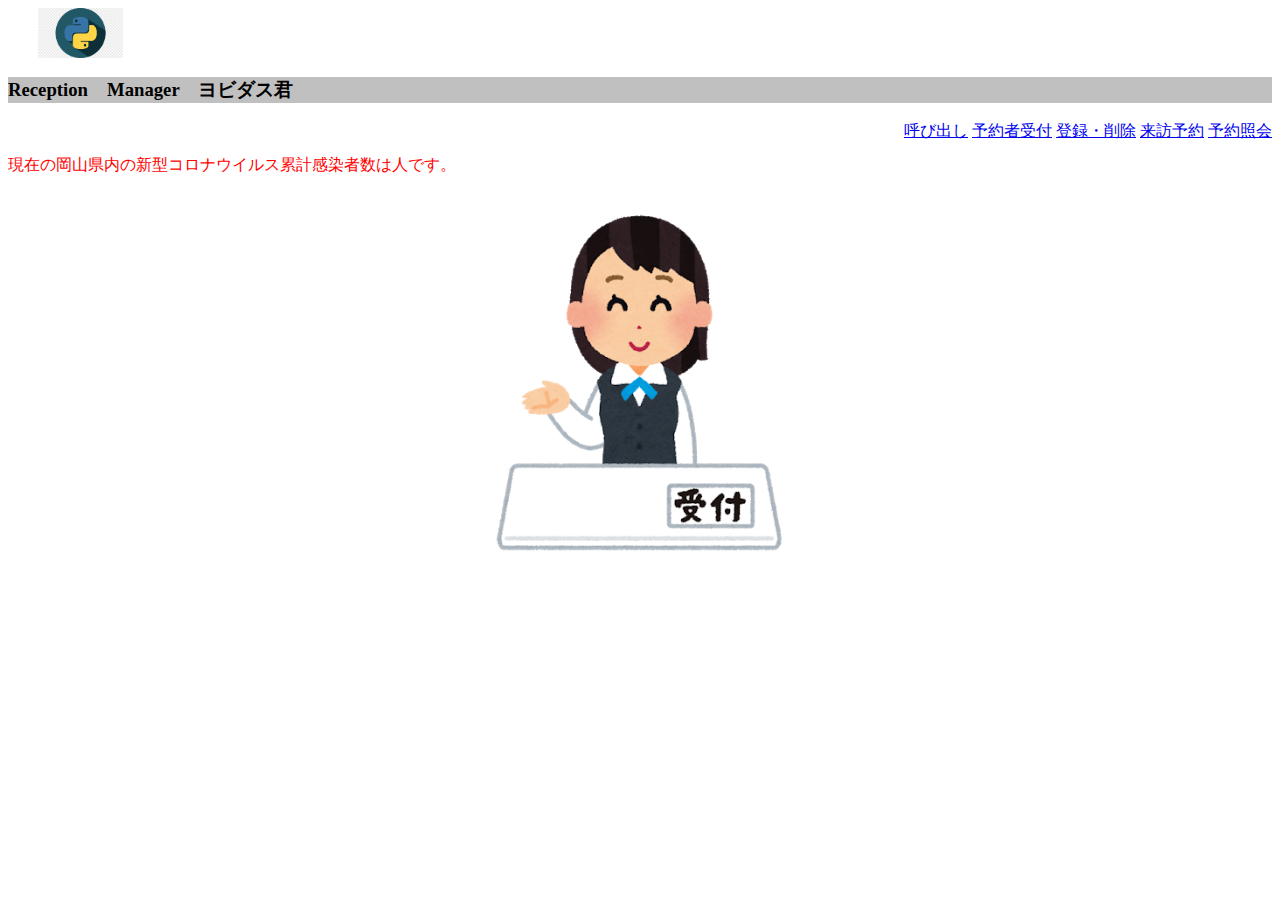
<file: Seo_intern/SERIO_IS_Program_2020/IS-TeamB/Frontend/index.html>
<style>
    [v-cloak] {
        display: none;
    }
</style>

<html lang="ja">
    <head>
        <meta charset="UTF-8">
        <title>受付</title>
        <script src="js/vue.min.js"></script>
        <script src="js/axios.min.js"></script>
        <script src="js/vue-router.js"></script>
        <script src="js/staff.js"></script>           
        <script src="js/call.js"></script> 
        <script src="js/resvisit.js"></script>
        <script src="js/appointment.js"></script>
        <script src="js/covid.js"></script>
        <link rel="stylesheet" href="./css/loveimg.css">
        <link rel="stylesheet" href="./css/inquiry.css">
        <script src="js/inquiry.js"></script>
        <script src="js/home.js"></script>
        <link rel="icon" href="img/logo.png">
       <!-- <meta property="og:image" content="https://www.serio.inc/assets/images/common/ogp.jpg"> -->

        <script src="js/covid.js"></script>
        <!-- <link href="https://use.fontawesome.com/releases/v5.0.8/css/all.css" rel="stylesheet"> -->
    </head>

    <body style="background-color:#fffffffd">
        
        <div id="app">
            <header  id="header">  
                <link rel="icon" href="img/logo.png">   
                <div class="siteLogo"><a  href="index.html" ></a></div>

                <div style="background-color: silver;"><h3 style="text-decoration: none;color:black; font-family: 'Kaushan Script', cursive">Reception　Manager　ヨビダス君</h3><div>
                <div style="text-align: right ; float: right; ">
                    <router-link to="/call"><font size="3" >呼び出し</font></router-link>    
                    <router-link to="/resvisit">予約者受付</router-link>  
                    <router-link to="/staff">登録・削除</router-link> 
                    <router-link to="/appointment">来訪予約</router-link>  
                    <router-link to="/inquiry">予約照会</router-link> 
                </div>
                <!-- <h1 class="siteLogo" ><span><a></a><p href="index.html" style="text-decoration: none;color:black; font-family: 'Kaushan Script', cursive">Reception　Manager　ヨビダス君</p></span></h1>  -->

                <!-- <p class="animated" id="covid"></p> -->
                <!-- <p class="animated">ちなみに、現在の岡山県内の新型コロナウイルス累計感染者数は{{cova}}人らしいです…(ﾟДﾟ;)</p> -->
                <!-- <cov></cov> -->
            </header>  
            <router-view></router-view>                
        <script src="js/index.js"></script>
        </div>
    </body>
</html>
<style>
    .animated {
      animation: move-y .5s infinite alternate ease-in-out;
      display: inline-block;
      color: red;
    }
    @keyframes move-y {
      from {
        transform: translateY(0);
      }
      to {
        transform: translateY(10px);
      }
    }
</style>
</file>
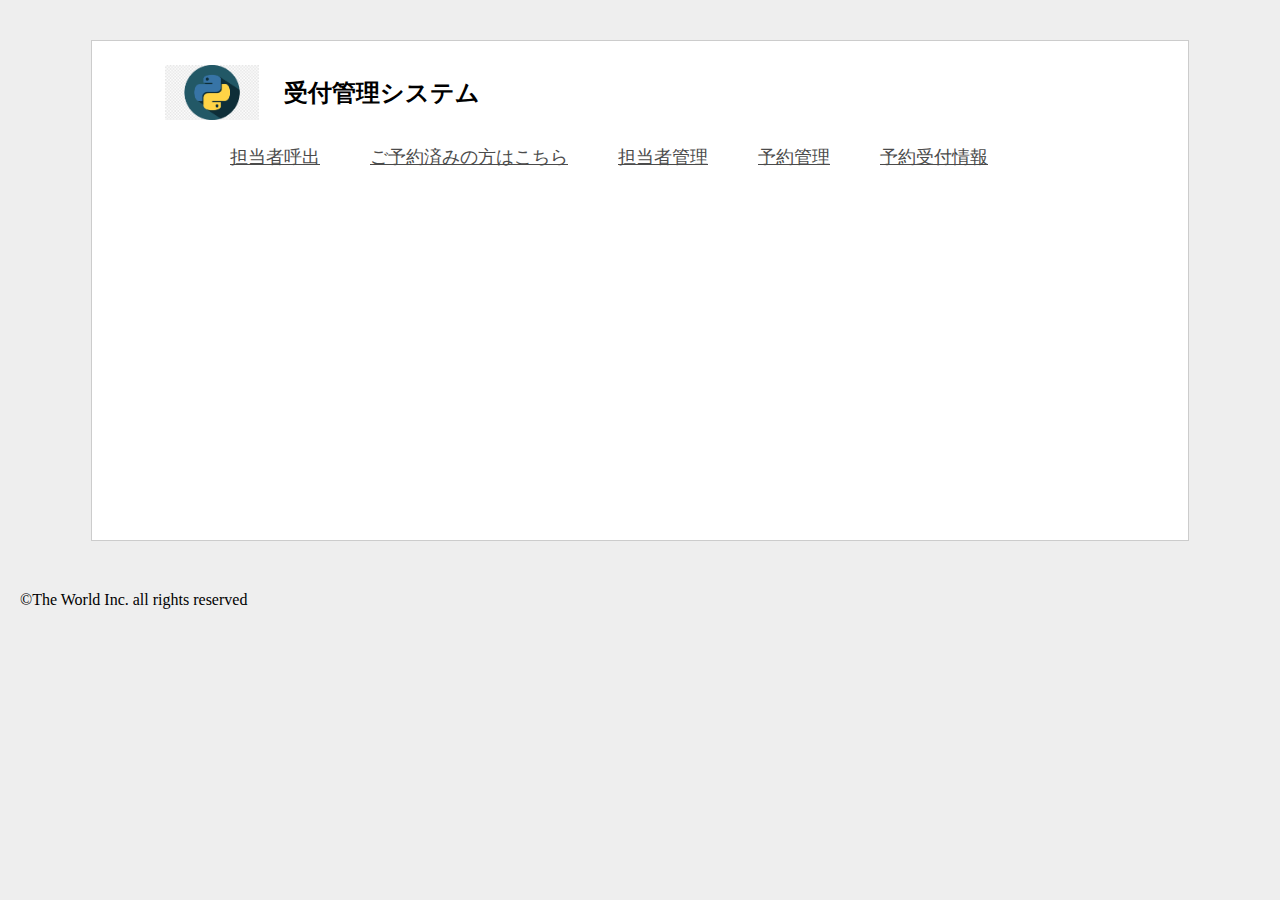
<file: Seo_intern/SERIO_IS_Program_2020/IS-TeamA/New Week/frontend/index.html>
<!DOCTYPE html>
<html lang="ja">
<head>
    <meta charset="UTF-8">
    <title>受付</title>
    <script src="js/vue.min.js"></script>
    <script src="js/vue-router.js"></script>
    <script src="js/axios.min.js"></script>
    <script src="js/Call.js"></script>
    <script src="js/Kanri.js"></script>
    <script src="js/uketukebangou.js"></script>
    <script src="js/Reservation.js"></script>
    <script src="js/Recep-list.js"></script>
    <script src="js/Home.js"></script>
    <link rel="stylesheet" type="text/css" href="index.css">
    <link rel="icon" href="img/logo.png">

    <style>
      body {
        background: #eeeeee;
        font-family: Meiryo;
      }
      div {
        background: #ffffff;
        width: 1000px;
        padding: 1em 3em 22em 3em;
        text-align: center;
        border: 1px solid #cccccc;
        margin: 40px auto;
      }
    </style>

  </head>
  <body>
    <div id="app">
      <header>
        <h1>
            <router-link to="/" class="siteLogo">serio</router-link>
        </h1>
        
        <h2>受付管理システム</h2>
      </header>
        <nav>
            <ul>
                <li><router-link to="/Call" class="link_style">担当者呼出</router-link></li>
                <li><router-link to="/uketukebangou" class="link_style">ご予約済みの方はこちら</router-link></li>
                <li><router-link to="/Kanri" class="link_style">担当者管理</router-link></li>
                <li><router-link to="/Reservation" class="link_style">予約管理</router-link></li>
                <li><router-link to="/Recep-list" class="link_style">予約受付情報</router-link></li>
                <li></li>
            </ul>
        </nav>
    
        <router-view></router-view>
         
    </div>
    <script src="./index.js"></script>
   <footer>
      <p class="copyright">©The World Inc. all rights reserved</p>
  </footer>
  </body>
</html>
</file>
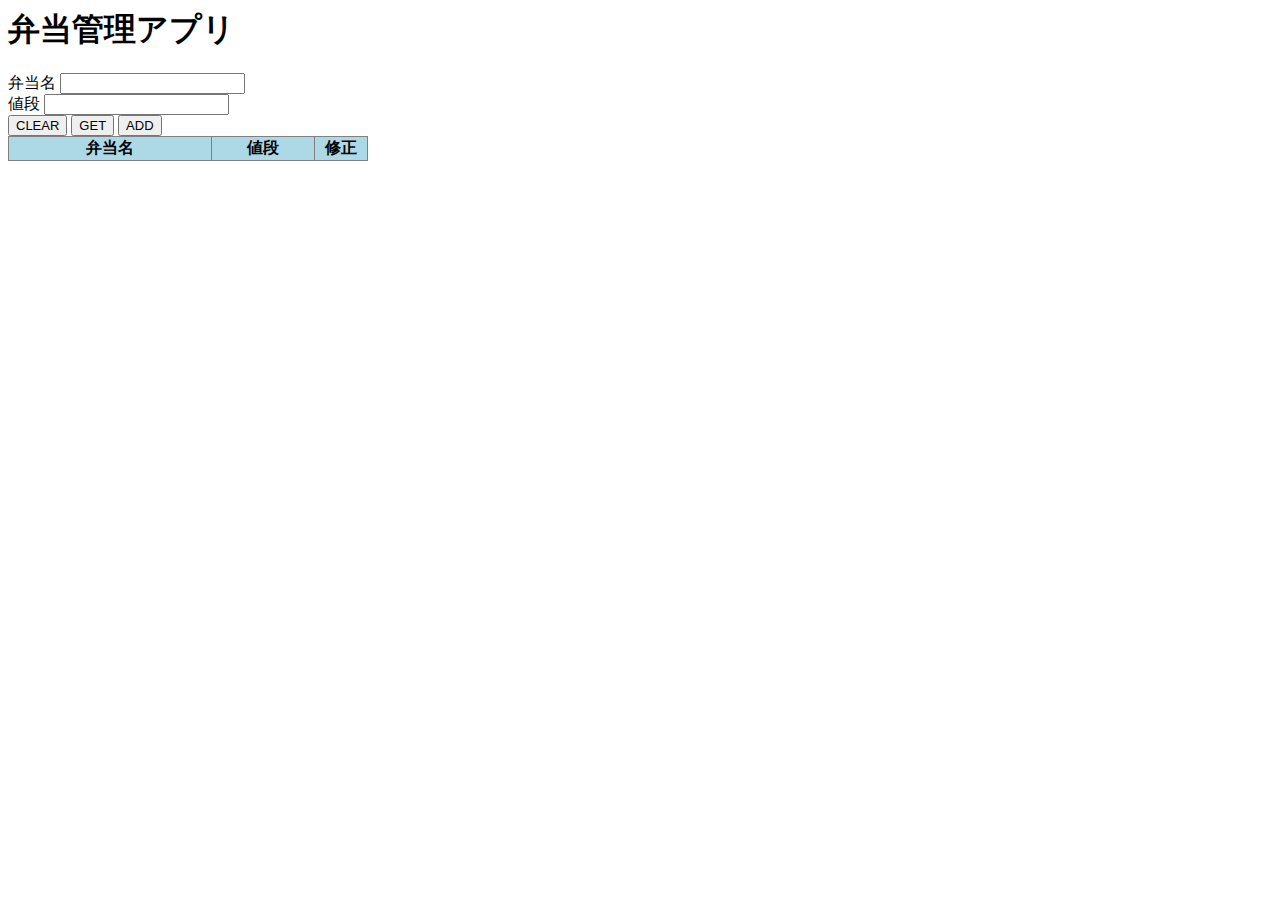
<file: Seo_intern/SERIO_IS_Program_2020/IS_Sample/Frontend/indexSample1.html>
<style>
    [v-cloak] {
        display: none;
    }
</style>

<html lang="ja">
    <head>
        <meta charset="UTF-8">
        <title>弁当管理</title>
        <script src="js/vue.min.js"></script>
        <script src="js/axios.min.js"></script>
    </head>
    <body>
        <div id="app" v-cloak>
            <h1>弁当管理アプリ</h1>
            <label>弁当名</label>
            <input type="text" v-model="name">
            <span v-if="error_name" style="color:red">弁当名が入力されていません</span>
            <br>
            <label>値段</label>
            <input type="text" v-model="price">
            <span v-if="error_price" style="color:red">値段が入力されていません。</span>
            <br>
            <button v-on:click="allClear">
                <font size="2">CLEAR</font>
            </button>
            <button v-on:click="getLunch">
                <font size="2">GET</font>
            </button>
            <button v-on:click="addLunch">
                <font size="2">ADD</font>
            </button>
            <lunch-table v-bind:records="result"></lunch-table>
        </div>

        <script src="js/index.js"></script>
    </body>
</html>
</file>
<file: Seo_intern/SERIO_IS_Program_2020/IS-TeamB/Frontend/css/loveimg.css>
.popup {
    position: fixed;
    left: 0;
    top: 0;
    width: 100%;
    height: 100%;
    z-index: 9999;
    opacity: 0;
    visibility: hidden;
    transition: .6s;
  }
  .popup.is-show {
    opacity: 1;
    visibility: visible;
  }
  .popup-inner {
    position: absolute;
    left: 50%;
    top: 50%;
    transform: translate(-50%,-50%);
    width: 80%;
    max-width: 600px;
    padding: 50px;
    background-color: #fff;
    z-index: 2;
  }
  .popup-inner img {
    width: 100%;
  }
  .close-btn {
    position: absolute;
    right: 0;
    top: 0;
    width: 50px;
    height: 50px;
    line-height: 50px;
    text-align: center;
    cursor: pointer;
  }
  .close-btn i {
    font-size: 20px;
    color: #333;
  }
  .black-background {
    position: absolute;
    left: 0;
    top: 0;
    width: 100%;
    height: 100%;
    background-color: rgba(0,0,0,.8);
    z-index: 1;
    cursor: pointer;
  }

  /* siteLogo
-------------------------------------------*/
/* #header .siteLogo {
	display: table;
	height: 80px;
	padding: 0 30px;
} */
/* #header .siteLogo > span {
	display: table-cell;
	vertical-align: middle;
} */
#header .siteLogo a {
	overflow: hidden;
	display: block;
	width: 144px;
	height: 50px;
	background: url(../img/logo.png) no-repeat center center;
	background-size: contain;
	text-indent: -99999px;
}
@media only screen and (max-width:1100px) {
	#header .siteLogo {
		padding: 0 15px;
	}
	#header .siteLogo a {
		width: 110px;
	}
}
@media only screen and (max-width:767px) {
	#header .siteLogo {
		height: 59px;
		padding: 0 12px;
	}
	#header .siteLogo a {
		width: 90px;
		height: 38px;
	}
}

.uketuke img {
  height: 350px;  /* 横幅を200pxに */
}

/*ボタン*/
.btn-flat-border {
  display: inline-block;
  padding: 0.3em 1em;
  text-decoration: none;
  color:white;
  border: solid 2px #989da0;
  background: #2f3233;
  border-radius: 3px;
  transition: .4s;
}

.btn-flat-border:hover {
  background: #617174;
  color: white;
}

/*ボタン２*/
.btn-flat-logo {
  position: relative;
  display: inline-block;
  font-weight: bold;
  padding: 0.25em 0.5em;
  text-decoration: none;
  color: #FFF;
  background: #617174;
  transition: .4s;
}

.btn-flat-logo:hover {
  background: #FFF;
  color: #728588;

}

/*テーブル*/
table{
  border-collapse:collapse;
  /* margin:0 auto; */
}
th{
  color:#f1f5f8;
  background: rgb(35, 24, 95);
}
td{
  border-bottom:1px dashed #999;
}
th{
  border-top:2px solid #84898f;
  border-bottom:2px solid ;
}
tr:last-child td{
  border-bottom:1px solid #111416;
}
td,th{
  padding:1px;
}



/* table{
	table-layout: fixed;
}

/* ヘッダー */
/* thead th {
	background:#181B39;
	font-weight: bold;
	color:#fff;
}


/* ボディ項目・フッター項目 */
/* tbody th, tfoot th {
	background:#FFFFFC;
	font-weight: bold;
} */

/* ボディデータ・フッターデータ */
/* tbody td, tfoot td {
	text-align:center;
} */

/* 偶数行　１行ごとの色変えが不要なら削除 */
/* tr:nth-child(2n) td {
    background: #FBFBF6;
}  */
</file>
<file: Seo_intern/SERIO_IS_Program_2020/IS-TeamB/Frontend/css/inquiry.css>
.popupq {
    position: fixed;
    left: 0;
    top: 0;
    width: 100%;
    height: 100%;
    z-index: 9999;
    opacity: 0;
    visibility: hidden;
    transition: .6s;
  }
  .popupq.is-showq {
    opacity: 1;
    visibility: visible;
  }
  .popup-innerq {
    position: absolute;
    left: 50%;
    top: 50%;
    transform: translate(-50%,-50%);
    width: 80%;
    max-width: 600px;
    padding: 50px;
    background-color: #fff;
    z-index: 2;
  }
  .popup-innerq img {
    width: 100%;
  }
  .close-btnq {
    position: absolute;
    right: 0;
    top: 0;
    width: 50px;
    height: 50px;
    line-height: 50px;
    text-align: center;
    cursor: pointer;
  }
  .close-btnq i {
    font-size: 20px;
    color: #333;
  }
  .black-backgroundq {
    position: absolute;
    left: 0;
    top: 0;
    width: 100%;
    height: 100%;
    background-color: rgba(0,0,0,.8);
    z-index: 1;
    cursor: pointer;
  }
</file>
<file: Seo_intern/SERIO_IS_Program_2020/IS-TeamA/New Week/frontend/index.css>
@charset "utf-8";

@media only screen and (max-width:991px) {}
@media only screen and (max-width:767px) {}
@media only screen and (max-width:374px) {}


 body {
    margin: 0;
    padding: 0;
    font-family: "Hiragino Kaku Gothic Pro", "ヒラギノ角ゴ Pro W3", メイリオ, Meiryo, "ＭＳ Ｐゴシック", "Helvetica Neue", Helvetica, Arial, sans-serif;
    /* background-color: #e6e6e6; */
    /* background-color: #fff; */
 }

 header {
    top: 0;
    width: 100%;
    display: flex;
    align-items: center;
        /* border-bottom: black solid 1px; */
 }

 h1 {
    margin: 0; padding: 0;
    font-size: 20px;
 }
 a {
    text-decoration: none;
    color: #4b4b4b;
 }
 nav {
    margin: 0 0 0 auto;
 }
 ul {
    list-style: none;
    margin-right: 100px;
    display: flex;
 }
 li {
    margin-left: 50px;
    font-size: 18px;
    
 }
 .link_style {
    color: #4b4b4b;
    text-decoration:underline;
 }


.siteLogo {
	overflow: hidden;
	display: block;
	width: 144px;
	height: 55px;
	background: url(./img/logo.png) no-repeat center center;
	background-size: contain;
	text-indent: -99999px;
}

footer{
    margin-top: 50px;
    margin-left: 20px;

}

/* .eria {
   max-width: 300px;
   margin: 0 auto;
   text-align: center;

}

.txt {
   display: inline-block;
   text-align: left;
} */


/*
div .white{
    background: #fff;
    width: 700px;
    padding: 20px;
    text-align: center;
    border: 1px solid #cccccc;
    margin: 30px auto;
}
*/

#overlay{
   z-index:1;
   position:fixed;
   top:0;
   left:0;
   width:100%;
   height:100%;
   background-color:rgba(0,0,0,0.5);
   display: flex;
   align-items: center;
   justify-content: center;
}

#content{
   z-index:2;
   width:50%;
   padding: 1em;
   background:#fff;
}
</file>
